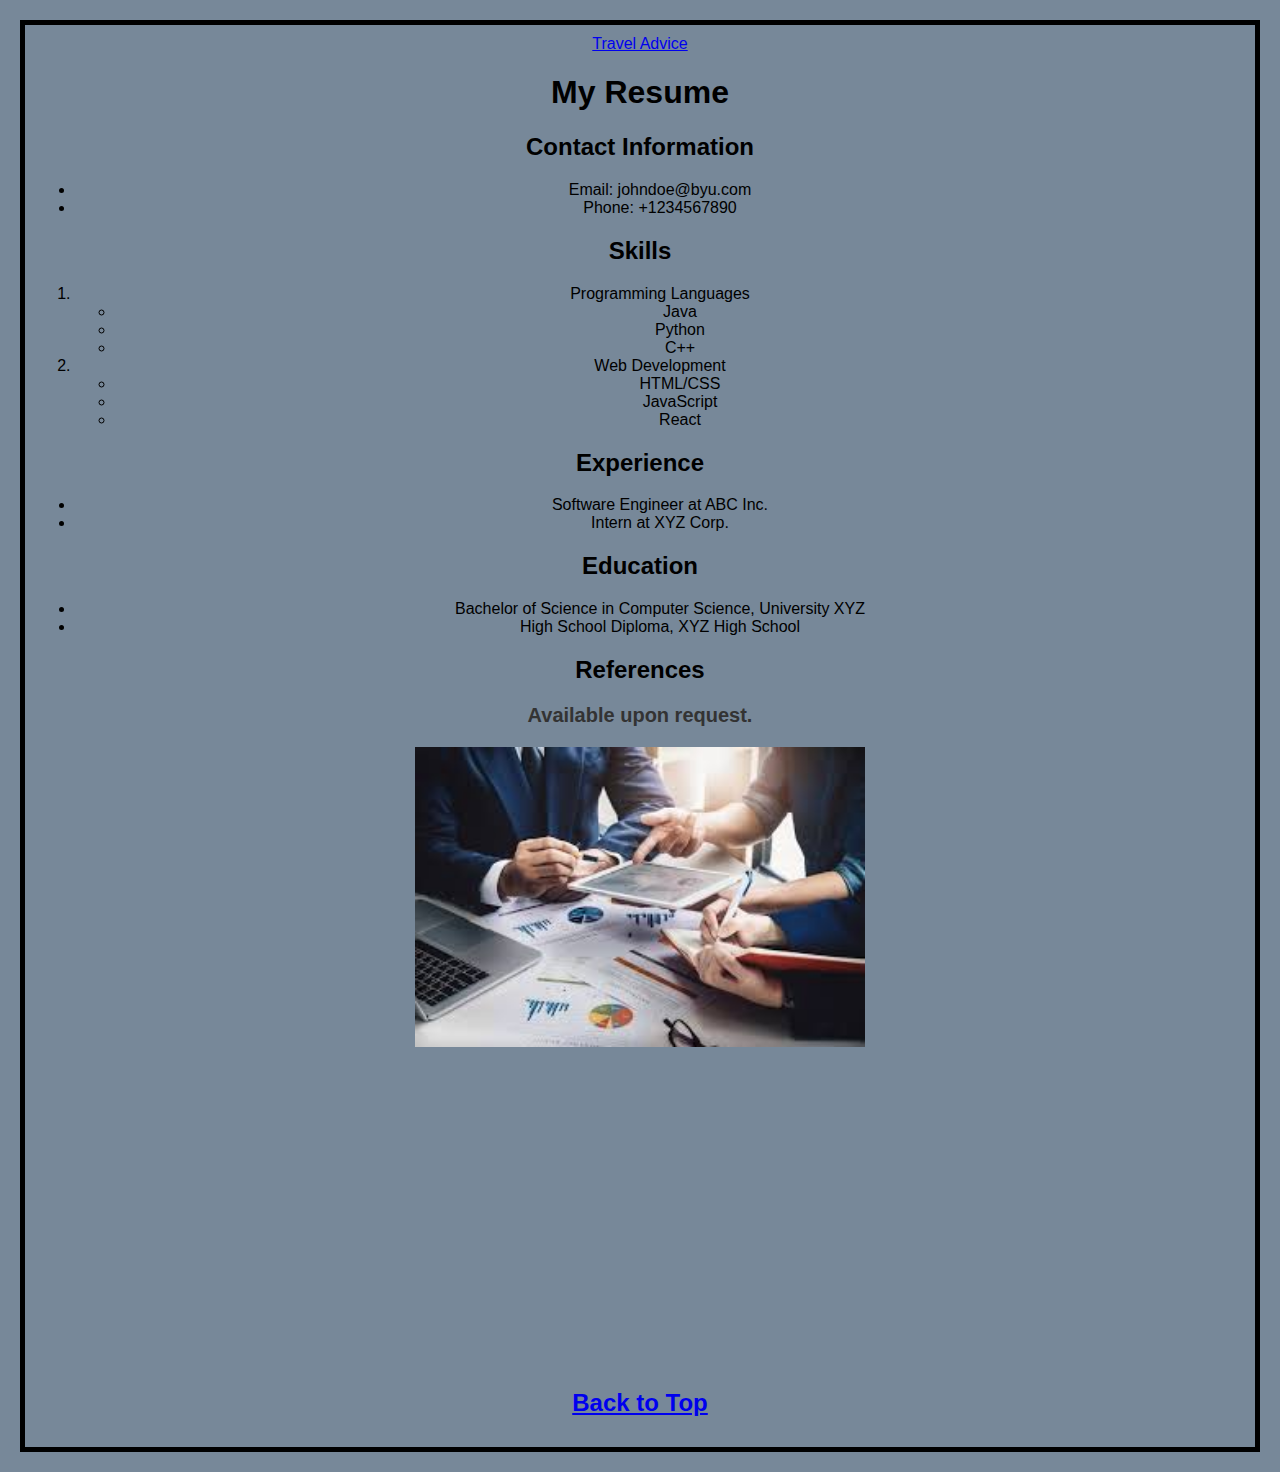
<file: scratch/newPage.html>
<!DOCTYPE html>
<html lang="en">
<head>
    <meta charset="UTF-8">
    <meta name="viewport" content="width=device-width, initial-scale=1.0">
    <title>Document</title>
    <link rel="stylesheet" type="text/css" href="css/newpagestyles.css">
    
</head>
<body>
    
    <a href="../index.html">Travel Advice</a>
    <h1>My Resume</h1>
    
    <h2>Contact Information</h2>
    <ul>
        <li>Email: johndoe@byu.com</li>
        <li>Phone: +1234567890</li>
    </ul>

    <h2>Skills</h2>
    <ol>
        <li>Programming Languages
            <ul>
                <li>Java</li>
                <li>Python</li>
                <li>C++</li>
            </ul>
        </li>
        <li>Web Development
            <ul>
                <li>HTML/CSS</li>
                <li>JavaScript</li>
                <li>React</li>
            </ul>
        </li>
    </ol>

    <h2>Experience</h2>
    <ul>
        <li>Software Engineer at ABC Inc.</li>
        <li>Intern at XYZ Corp.</li>
    </ul>

    <h2>Education</h2>
    <ul>
        <li>Bachelor of Science in Computer Science, University XYZ</li>
        <li>High School Diploma, XYZ High School</li>
    </ul>

    <h2>References</h2>
    <p>Available upon request.</p>

    <img src="../assets/img/BusinessPic.jpg" alt="BusinessPic" width="450">
    <br>

    <iframe width="560" height="315" src="https://www.youtube.com/embed/Tt08KmFfIYQ?si=ZhJ3FSyQTNyBgZqU" title="YouTube video player" frameborder="0" allow="accelerometer; autoplay; clipboard-write; encrypted-media; gyroscope; picture-in-picture; web-share" referrerpolicy="strict-origin-when-cross-origin" allowfullscreen></iframe>
    
    <div class='tableauPlaceholder' id='viz1713195763960' style='position: relative'>
        <noscript>
            <a href='#'>
                <img alt='Dashboard ' src='https:&#47;&#47;public.tableau.com&#47;static&#47;images&#47;Fi&#47;FinancialComplaintsDashboardRWFD_17129299460940&#47;Dashboard&#47;1_rss.png' style='border: none' />
            </a>
        </noscript>
        <object class='tableauViz'  style='display:none;'>
            <param name='host_url' value='https%3A%2F%2Fpublic.tableau.com%2F' />
            <param name='embed_code_version' value='3' />
            <param name='site_root' value='' />
            <param name='name' value='FinancialComplaintsDashboardRWFD_17129299460940&#47;Dashboard' />
            <param name='tabs' value='no' />
            <param name='toolbar' value='yes' />
            <param name='static_image' value='https:&#47;&#47;public.tableau.com&#47;static&#47;images&#47;Fi&#47;FinancialComplaintsDashboardRWFD_17129299460940&#47;Dashboard&#47;1.png' />
            <param name='animate_transition' value='yes' />
            <param name='display_static_image' value='yes' />
            <param name='display_spinner' value='yes' />
            <param name='display_overlay' value='yes' />
            <param name='display_count' value='yes' />
            <param name='language' value='en-US' />
        </object>
    </div>                
    <script type='text/javascript'>
        var divElement = document.getElementById('viz1713195763960');
        var vizElement = divElement.getElementsByTagName('object')[0];
        vizElement.style.width='1600px';
        vizElement.style.height='1027px';
        var scriptElement = document.createElement('script');
        scriptElement.src = 'https://public.tableau.com/javascripts/api/viz_v1.js';
        vizElement.parentNode.insertBefore(scriptElement, vizElement);
    </script>
</body>
</html>

<h2><a href="#top">Back to Top</a></h2>
</file>
<file: scratch/css/newpagestyles.css>
/* Paragraph style */
p {
    font-weight: bold;
    font-size: 20px;
    color: #333; /* Font color */
    font-family: Arial, sans-serif; /* Font family */
}

/* Style for element with id "top" */
#top {
    text-decoration: underline;
    font-family: 'Times New Roman', Times, serif; /* Font family */
    color: #ff0000; /* Font color */
}

/* Style for elements with class "emphasizedText" */
.emphasizedText {
    font-style: italic;
    color: cadetblue;
}

/* Body style */
body {
    background-color: lightslategray;
    font-family: 'Gill Sans', 'Gill Sans MT', Calibri, 'Trebuchet MS', sans-serif;
    text-align: center;
    border: 5px solid black;
    margin: 20px;
    padding: 10px;
}

/* Style for div with class "box1" */
.box1 {
    width: 200px;
    height: 200px;
    background-color: #f0f0f0;
    border: 2px solid #333;
    border-radius: 10px;
    padding: 20px;
    margin-bottom: 20px;
}

/* Style for div with class "box2" */
.box2 {
    width: 300px;
    height: 150px;
    background-color: #ccc;
    border: 1px solid #999;
    border-radius: 5px;
    padding: 15px;
    margin-bottom: 20px;
}

/* Style for div with class "box3" */
.box3 {
    width: 250px;
    height: 250px;
    background-color: #e5e5e5;
    border: 1px solid #666;
    border-radius: 15px;
    padding: 25px;
    margin-bottom: 20px;
}
</file>
